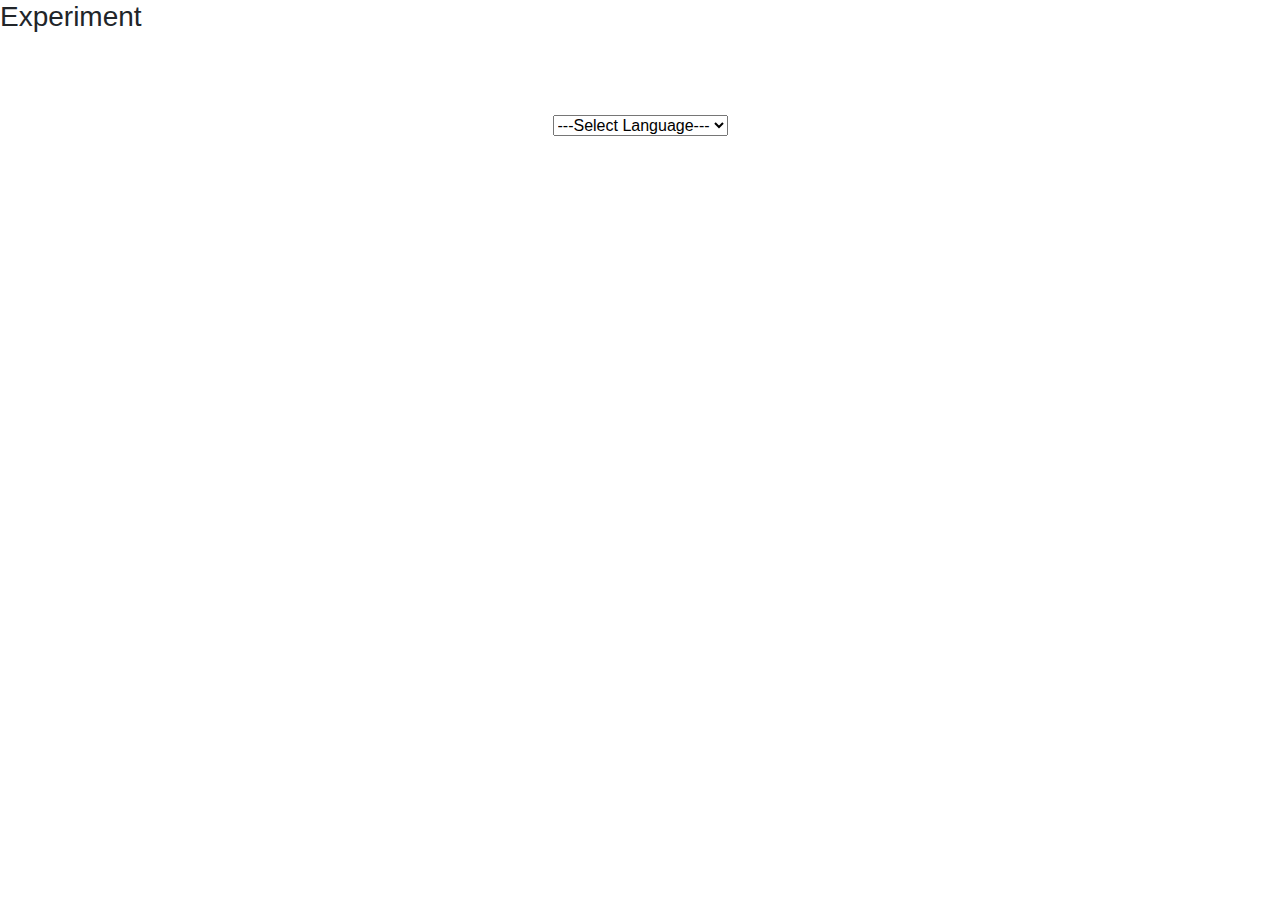
<file: RDIP/Codes/index.html>
<!DOCTYPE html>
<html lang="en">

<head>
	<title>Virtual labs</title>
	<script src="script.js"></script>
	<script src="https://code.jquery.com/jquery-3.2.1.slim.min.js" integrity="sha384-KJ3o2DKtIkvYIK3UENzmM7KCkRr/rE9/Qpg6aAZGJwFDMVNA/GpGFF93hXpG5KkN" crossorigin="anonymous"></script>
	<script src="https://cdnjs.cloudflare.com/ajax/libs/popper.js/1.12.9/umd/popper.min.js" integrity="sha384-ApNbgh9B+Y1QKtv3Rn7W3mgPxhU9K/ScQsAP7hUibX39j7fakFPskvXusvfa0b4Q" crossorigin="anonymous"></script>
	<script src="https://maxcdn.bootstrapcdn.com/bootstrap/4.0.0/js/bootstrap.min.js" integrity="sha384-JZR6Spejh4U02d8jOt6vLEHfe/JQGiRRSQQxSfFWpi1MquVdAyjUar5+76PVCmYl" crossorigin="anonymous"></script>
	<link rel="stylesheet" href="https://maxcdn.bootstrapcdn.com/bootstrap/4.0.0/css/bootstrap.min.css" integrity="sha384-Gn5384xqQ1aoWXA+058RXPxPg6fy4IWvTNh0E263XmFcJlSAwiGgFAW/dAiS6JXm" crossorigin="anonymous">
	<link href="style.css" type="text/css" rel="stylesheet">
	<meta charset="UTF-8"> </head>
	<meta name="viewport" content="width=device-width, initial-scale=1, shrink-to-fit=no">
<body>
	<h3>Experiment </h3>
	<br>
	<br>
	<br>
	<div class="experiment division" align="center">
		<select id="dropdown" onchange="select()">
			<option value="default">---Select Language---</option>
			<option value="english">English</option>
			<option value="hindi">Hindi</option>
		</select>
		<br>
		<br>
		<br>
		<br>
		<br>
		<p id="display"></p>
		<br>
		<br>
		<br>
		<p id="icons" onclick="press(event.target.id);display2(event.target.id)"></p>
		<br>
		<p id="display2"></p> <b><p id="formed"></p></b>
		<button id="reform_button" style="display:none;" onclick="reform()">Re-form the sentence</button>
		<br>
		<br>
		<br>
		<button id="check" onclick="check()" style="display:none;">Check the correctness of this sentence</button>
		<br>
		<br>
		<p id="right" style="display:none;">Right answer!!!</p>
		<p id="wrong" style="display:none;">Wrong answer!!!</p>
		<br>
		<br>
		<br>
		<button id="correct" onclick="correct()" style="display:none;">Get Correct Sentence</button>
		<br>
		<br>
		<br>
		<br>
		<p id="actual_sentence"></p>
	</div>
</body>

</html>
</file>
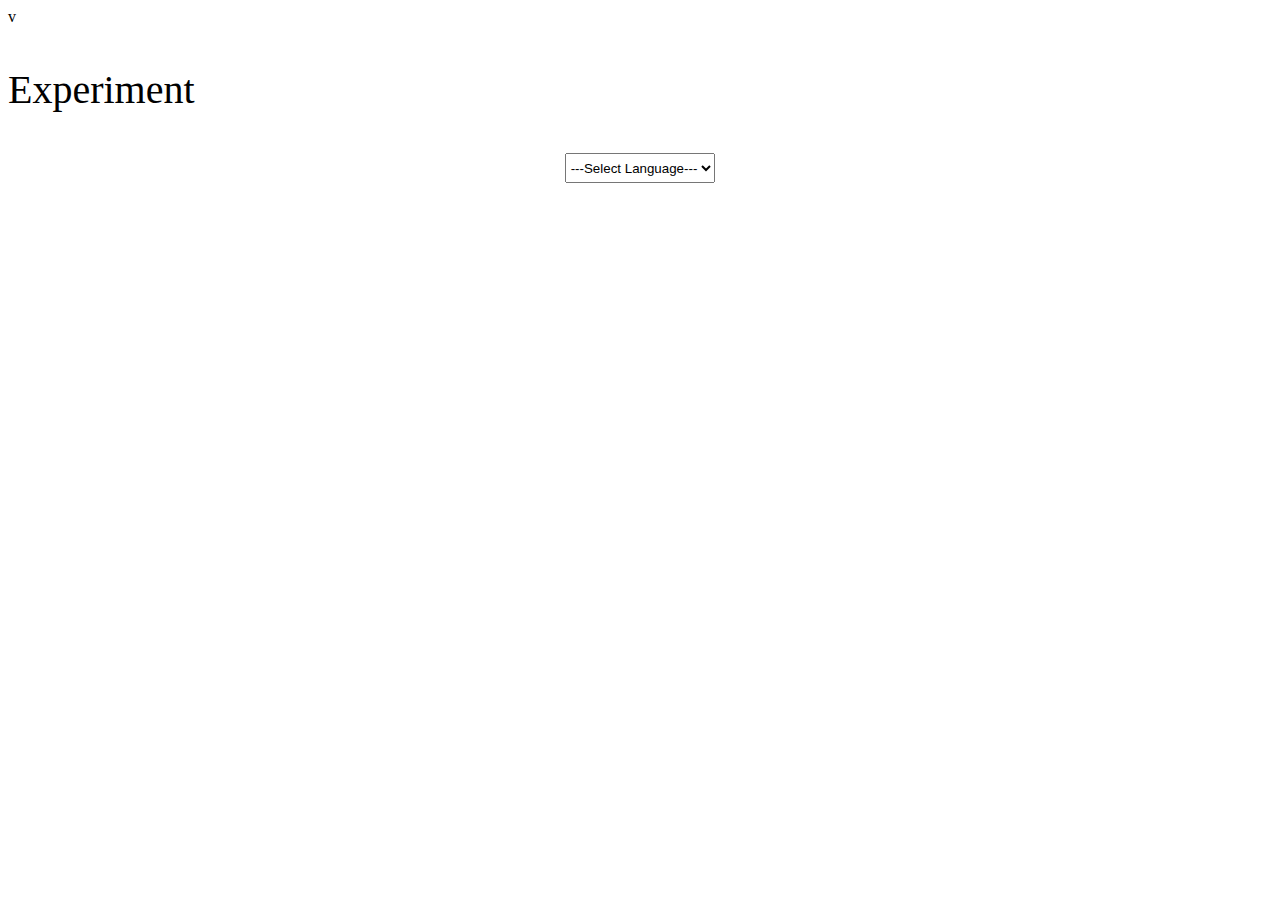
<file: RDIP_1/Codes/Index.html>
v<!DOCTYPE html>
<html>
<head>
	<script src="script.js" type="text/javascript"></script>
	<link href="style.css" type="text/css" rel="stylesheet">
	<link rel="shortcut icon" href="../../src/themes/maroon-grid/images/logo.jpg">
	<meta http-equiv="content-type" content="text/html; charset="UTF-8"> </head>
	<meta name="viewport" content="width=device-width, initial-scale=1, shrink-to-fit=no"></head>
<body>
<p id="heading">Experiment</p>
<div id="choose">
<select id="select_lang" onchange= "select_lang()">
<option value="default">---Select Language---</option>
<option value="english">English</option>
<option value="hindi">Hindi</option>
</select>
<br><br>
<select id="eng" onchange="select_sent" style="display:none;">
<option id="default">---Select a sentence---</option>
<option id="eng1">The child liked the chocolate.</option>
<option id="eng2">She was stopped by the bravest knight.</option>
<option id="eng3">Mary baked a cake for his birthday.</option>
<option id="eng4">She decorated the cake carefully.</option>
<option id="eng5">Mary wore a dress with polka dots.</option>
</select>
<select id="hin" onchange="select_sent" style="display:none;">
<option id="default">---Select a sentence---</option>
<option id="hin1">राम ने सीता के लिए फल तोड़ा।</option>
<option id="hin2">छोटे बच्चे पाठशाला जल्दी आयेंगे।</option>
<option id="hin3">मेहनत का फल मीठा होता है।</option>
<option id="hin4">वाह! वह खूबसूरत है।</option>
<option id="hin5">पेड़ से पत्ते गिर गए।</option>
</select>

</div>
</body>
</html>
</file>
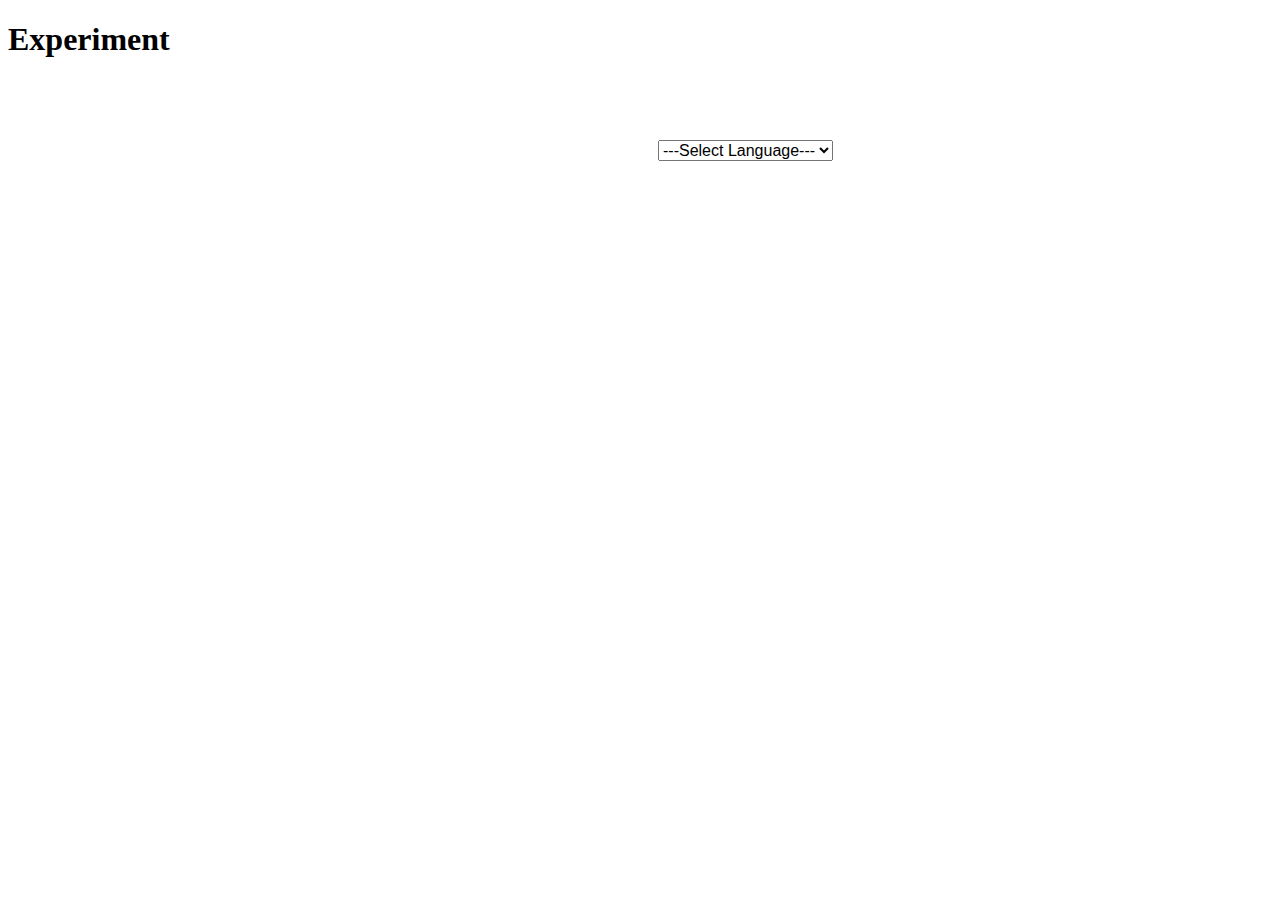
<file: RDIP/unit3goals/code/goal2.1.html>
<!DOCTYPE html>
<html lang="en">
<head>
    <meta charset="UTF-8">
    
    <meta name="viewport" content="width=device-width, initial-scale=1.0">
    <title>Virtual Lab</title>
    <link rel = 'stylesheet'  href = 'goal2.1.css' /> 
   
</head>

<body>
        <h1> Experiment</h1>
        
        <p id="demo3"></p>
        <select name="language"  onchange="getChoice(this.value);">
        <option value="null">---Select Language---</option>
        <option value="eng">English</option>
        <option value="hin">Hindi</option>
        </select>
		
		 <div id="nav-buttons"></div><!--To display random words of selected sentence as buttons-->
        <p id="disp1"></p><!--To display "Form a sentence from given words"-->
        <p id="disp2"></p><!--To display select buttons in proper order-->
        <p id="disp3"></p><!--To dispay "Formed sentence"-->
		<h1 id="disp4"></h1><!--To display "words selected by user"-->
        <div id="refbtn"></div>
		  <script src="goal2.1.js" ></script>
    
	</body>
</html>
</file>
<file: RDIP/Codes/style.css>
b {
	color: #0000cc;
	font-family: sans-serif;
}

i {
	color: #1a1aff;
	font-family: sans-serif;
}

.words {
	margin-right: 25px;
	padding: 5px;
	text-align: center;
	position: relative;
	font-size: 15px;
}

#formed {
	font-size: 30px;
	color: #404040;
}

#right {
	color: green;
	font-size: 30px;
	font-family: sans-serif;
}

#wrong {
	color: red;
	font-size: 30px;
	font-family: sans-serif;
}
button{
cursor: pointer;
border-radius : 4px;
border : 1px solid black;
color : black;
}
</file>
<file: RDIP_1/Codes/style.css>
#heading {
	font-size: 40px;
	text-align: left;
}

#choose{
	text-align: center;
	align: center;
}

#select_lang{
	height: 30px;
	width: 150px;
	text-align: center;
}
</file>
<file: RDIP/unit3goals/code/goal2.1.css>
select {
    vertical-align: middle;
    font-size:100%;
    position: relative;
    left: 650px;
    top:60px;
    
}
#disp1
{ 
    position: relative;
    
    top:100px; 
    text-align: center;
    font-weight: bold;
    color: #0000AA;
    font-size: 20px;
    
}
#disp2
{ 
    position: relative;
    top:95px; 
    text-align: center;
    color:blue;
    font-style: italic;
    font-size: 18px;    
}


button
{
    text-align: center;
    margin-right:16px;
}
#disp3
{ 
    position: relative;
    top:170px; 
    font-size: 20px;  
    text-align: center;  
}
#disp4
{
    position: relative;
    top:160px; 
    font-size: 30px; 
    color: darkslategrey;
    font-weight: bold;
    text-align:center;


}
#refbtn
{
    position: relative;
    text-align: center;
    top:200px; 
    font-size: 20px; 
 
}
</file>
